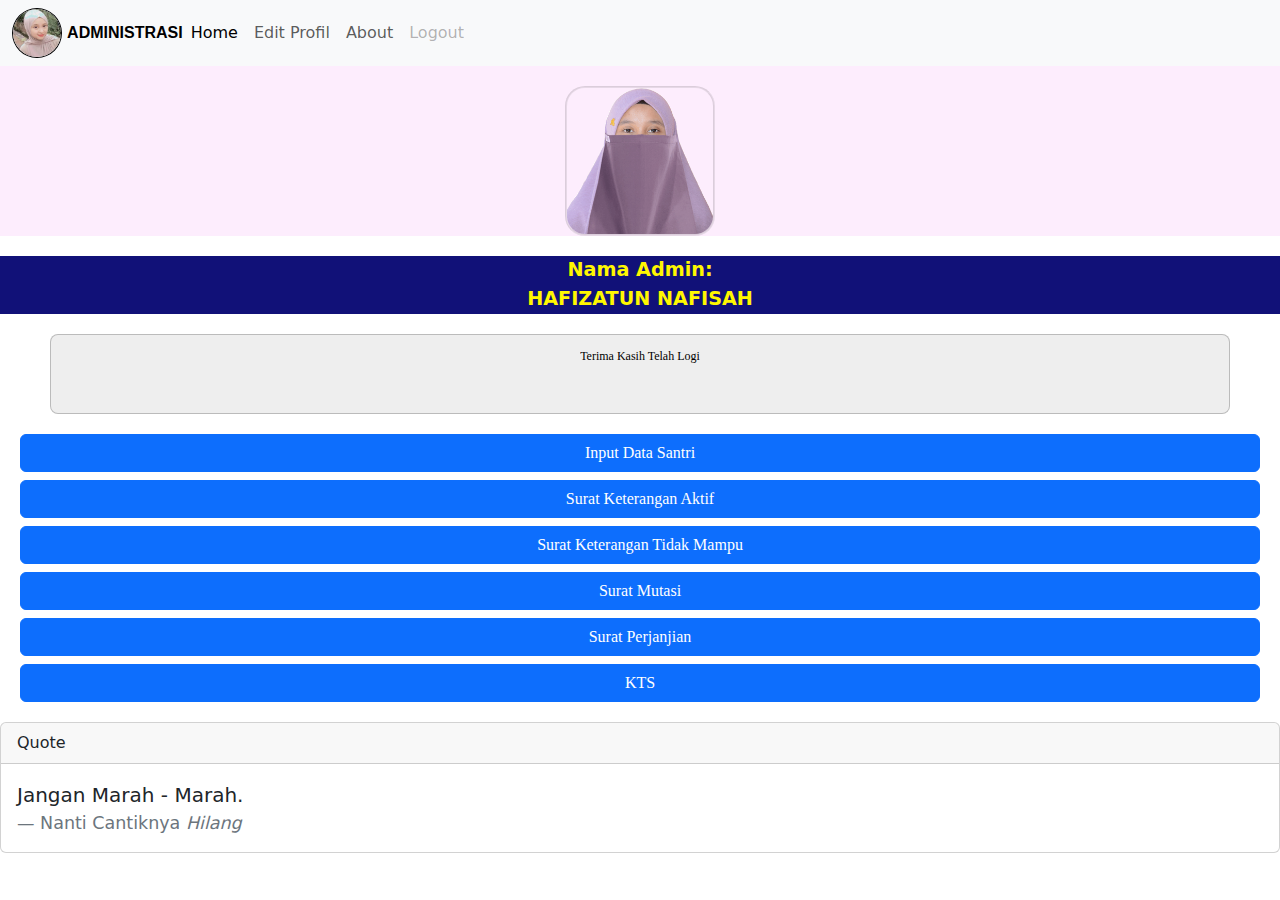
<file: index.html>
<!DOCTYPE html>
<html lang="id">
<head>
    <meta charset="UTF-8">
    <meta name="viewport" content="width=device-width, initial-scale=1.0">
    <title>Login Sebagai Admin</title>
    <link rel="icon" type="image/png" href="ico.png">
    <link href="https://cdn.jsdelivr.net/npm/bootstrap@5.3.3/dist/css/bootstrap.min.css" rel="stylesheet" integrity="sha384-QWTKZyjpPEjISv5WaRU9OFeRpok6YctnYmDr5pNlyT2bRjXh0JMhjY6hW+ALEwIH" crossorigin="anonymous">
    <link rel="stylesheet" href="styles.css"> <!-- File CSS -->
</head>
<body>
    <div><nav class="navbar navbar-expand-lg bg-body-tertiary">
        <div class="container-fluid">
          <div class="icon02">
            <img src="ico.png" alt="Foto Profil">
            <p><b>ADMINISTRASI</b></p>
          </div>
          <button class="navbar-toggler" type="button" data-bs-toggle="collapse" data-bs-target="#navbarNav" aria-controls="navbarNav" aria-expanded="false" aria-label="Toggle navigation">
            <span class="navbar-toggler-icon"></span>
          </button>
          <div class="collapse navbar-collapse" id="navbarNav">
            <ul class="navbar-nav">
              <li class="nav-item">
                <a class="nav-link active" aria-current="page" href="index.html">Home</a>
              </li>
              <li class="nav-item">
                <a class="nav-link" href="#">Edit Profil</a>
              </li>
              <li class="nav-item">
                <a class="nav-link" href="About-me.html">About</a>
              </li>
              <li class="nav-item">
                <a class="nav-link disabled" aria-disabled="true">Logout</a>
              </li>
            </ul>
          </div>
        </div>
      </nav></div>
    <div class="menu-icon" id="menuIcon">
    </div>
<div class="foto">
    <img src="Footobrd.png">
</div>
<div class="judul">
    <p><b>Nama Admin:<br> HAFIZATUN NAFISAH</b>
    </div>
<div class="container-text02">
    <div class="typing-container">
        <span id= "typing-text"></span>
    </div>
</div>

<div class="tombol002">
    <div class="d-grid gap-2">
       <button class="btn btn-primary" type="button"> <a href="https://forms.gle/H196MZrKRx6tpdhi6">Input Data Santri</a></button>
        <button class="btn btn-primary" type="button"> <a href="#">Surat Keterangan Aktif</a></button>
        <button class="btn btn-primary" type="button"> <a href="#">Surat Keterangan Tidak Mampu</a></button>
        <button class="btn btn-primary" type="button"> <a href="#">Surat Mutasi</a></button>
        <button class="btn btn-primary" type="button"> <a href="#">Surat Perjanjian</a></button>
        <button class="btn btn-primary" type="button"> <a href="#">KTS</a></button>
      </div>
</div>

<div>
    <div class="card">
        <div class="card-header">
          Quote
        </div>
        <div class="card-body">
          <blockquote class="blockquote mb-0">
            <p>Jangan Marah - Marah.</p>
            <footer class="blockquote-footer">Nanti Cantiknya <cite title="Source Title">Hilang</cite></footer>
          </blockquote>
        </div>
      </div>
</div>

<script src="https://cdn.jsdelivr.net/npm/bootstrap@5.3.3/dist/js/bootstrap.bundle.min.js" integrity="sha384-YvpcrYf0tY3lHB60NNkmXc5s9fDVZLESaAA55NDzOxhy9GkcIdslK1eN7N6jIeHz" crossorigin="anonymous"></script>
    <script src="script.js"></script> <!-- File JavaScript -->
</body>
</html>
</file>
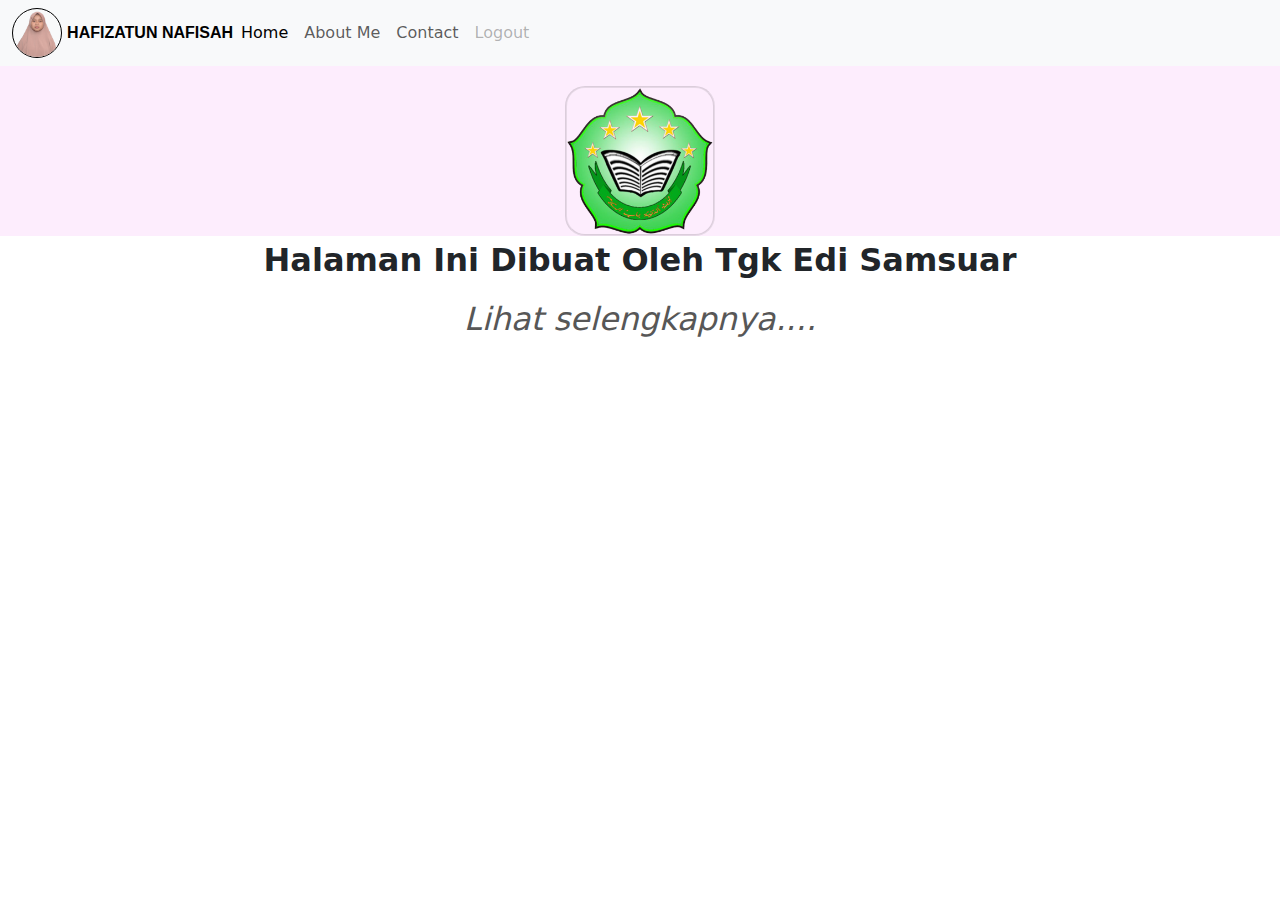
<file: About-me.html>
<!DOCTYPE html>
<html lang="id">
<head>
    <meta charset="UTF-8">
    <meta name="viewport" content="width=device-width, initial-scale=1.0">
    <title>Wepsite</title>
    <link href="https://cdn.jsdelivr.net/npm/bootstrap@5.3.3/dist/css/bootstrap.min.css" rel="stylesheet" integrity="sha384-QWTKZyjpPEjISv5WaRU9OFeRpok6YctnYmDr5pNlyT2bRjXh0JMhjY6hW+ALEwIH" crossorigin="anonymous">
    <link rel="stylesheet" href="styles.css"> <!-- File CSS -->
</head>
<body>
    <div><nav class="navbar navbar-expand-lg bg-body-tertiary">
        <div class="container-fluid">
          <div class="icon02">
            <img src="icon-hfz.png" alt="Foto Profil">
            <p><b>HAFIZATUN NAFISAH</b></p>
          </div>
          <button class="navbar-toggler" type="button" data-bs-toggle="collapse" data-bs-target="#navbarNav" aria-controls="navbarNav" aria-expanded="false" aria-label="Toggle navigation">
            <span class="navbar-toggler-icon"></span>
          </button>
          <div class="collapse navbar-collapse" id="navbarNav">
            <ul class="navbar-nav">
              <li class="nav-item">
                <a class="nav-link active" aria-current="page" href="index.html">Home</a>
              </li>
              <li class="nav-item">
                <a class="nav-link" href="About-me.html">About Me</a>
              </li>
              <li class="nav-item">
                <a class="nav-link" href="#">Contact</a>
              </li>
              <li class="nav-item">
                <a class="nav-link disabled" aria-disabled="true">Logout</a>
              </li>
            </ul>
          </div>
        </div>
      </nav></div>
    <div class="menu-icon" id="menuIcon">
    </div>
<div class="foto">
    <img src="LOGO DAYAH.png">
</div>
<div class="About">
<p><b>Halaman Ini Dibuat Oleh Tgk Edi Samsuar</b></p>
<H2> Lihat selengkapnya....</H2>
</div>
<div>
    
</div>

<script src="https://cdn.jsdelivr.net/npm/bootstrap@5.3.3/dist/js/bootstrap.bundle.min.js" integrity="sha384-YvpcrYf0tY3lHB60NNkmXc5s9fDVZLESaAA55NDzOxhy9GkcIdslK1eN7N6jIeHz" crossorigin="anonymous"></script>
    <script src="script.js"></script> <!-- File JavaScript -->
</body>
</html>
</file>
<file: styles.css>
/* Gaya untuk ikon "garis 3" */

body {
    background-image: url(https://img.freepik.com/free-vector/bokeh-background-concept_23-2148474869.jpg);
    background-size: cover;
    background-attachment: fixed;
    background-position: center;
    margin: 0%;
    background-repeat: no-repeat;
}
.menu-icon {
    background-color: rgb(200, 200, 200);
    cursor: pointer; /* Mengubah kursor menjadi pointer */
    position: fixed; /* Posisi tetap di pojok kiri atas */
    top: 20px;
    left: 0px;
    right: 0px;
    z-index: 1000; /* Memastikan ikon berada di atas elemen lain */
}

.menu-icon span {
    display: block; /* Membuat garis horizontal */
    width: 30px;
    height: 2px;
    background-color: rgb(90, 90, 90); /* Warna garis */
    margin: 5px; /* Jarak antar garis */
}

.menu-icon :hover {
    color: rgb(255, 0, 0); /* Warna garis */
}

/* Gaya untuk daftar menu */
.menu-list {
    list-style-type: none; /* Menghilangkan bullet point */
    padding: 0;
    margin: 0;
    position: fixed; /* Posisi tetap */
    top: 60px; /* Jarak dari atas */
    left: 20px; /* Jarak dari kiri */
    background-color: white; /* Warna latar belakang */
    border: 1px solid #ccc; /* Border */
    box-shadow: 0 4px 8px rgba(0, 0, 0, 0.1); /* Bayangan */
    display: none; /* Awalnya disembunyikan */
}

.menu-list li {
    padding: 10px 20px; /* Ruang di dalam setiap <li> */
}

.menu-list li a {
    text-decoration: none; /* Menghilangkan garis bawah pada hyperlink */
    color: black; /* Warna teks */
    font-size: 16px;
}

.menu-list li a:hover {
    color: blue; /* Warna teks saat dihover */
}

/* Menampilkan menu saat class "show" ditambahkan */
.menu-list.show {
    display: block;
}
.foto {
    background-color: rgba(241, 120, 237, 0.132);
    display: flex;
    justify-content: center;
    align-items: flex-start;
    
}

img {
width: 150px;
height: auto;
margin-top: 20px;
margin-bottom: 0px;
border: 2px solid #00000022;
border-style: groove;
border-radius: 20px;

}
.container-text02 {
    margin-top: 20px;
    margin-left: 50px;
    margin-right: 50px;
    text-align: center;
    height: 80px;
    background-color: #95959528;
    border: 1px solid #00000037;
    border-radius: 8px;

} 
.typing-container {
    align-items: flex-start;
    font-family: Georgia, 'Times New Roman', Times, serif;
    font-size: 12px;
    color: rgb(0, 0, 0);
    margin: 12px;
    text-align: center;

}
.daftar-menu {
    display: block;
    text-align: center;
}
.daftar-menu li {
    display: inline;
    list-style: none;
    background-color: #554b4b82;
    align-items: center;
    border: 2px solid #000000;
    border-radius: 5px;
    width: 150px;
    height: 20px;
   
}
.daftar-menu ul li a {
    text-decoration: none;
    color: #000000;
    font-size: 17px;
}
.icon02 img {
    width: 50px;
    height: auto;
    padding: 0%;
    margin: 0%;
    border: 1px solid #000000;
    border-style: solid;
    border-radius: 100%;
}
.icon02 p {
    display: inline;
    font-family: 'Segoe UI', Tahoma, Geneva, Verdana, sans-serif;
    color: rgb(0, 0, 0);
    font-style: initial;
}
.tombol002 {
    margin: 20px;
}
.tombol002 a {
    font-family: Georgia, 'Times New Roman', Times, serif;
    text-decoration: none;
    color: rgb(255, 255, 255);
}
.tombol002 :hover {
color: rgb(197, 193, 193);
}

.judul {
    background-color: #111178;
    height: 58px;
    margin-top:20px;
}
.judul p {
    font-size: larger;
    display: block;
    color: rgb(255, 247, 0);
    align-items: center;
    justify-content: center;
    text-align: center;
}
.About {
    text-align: center;
    justify-content: center;
    font-size: xx-large;
}
h2 {
    color: #575757;
    font-style: italic;
    cursor: pointer;
}
</file>
